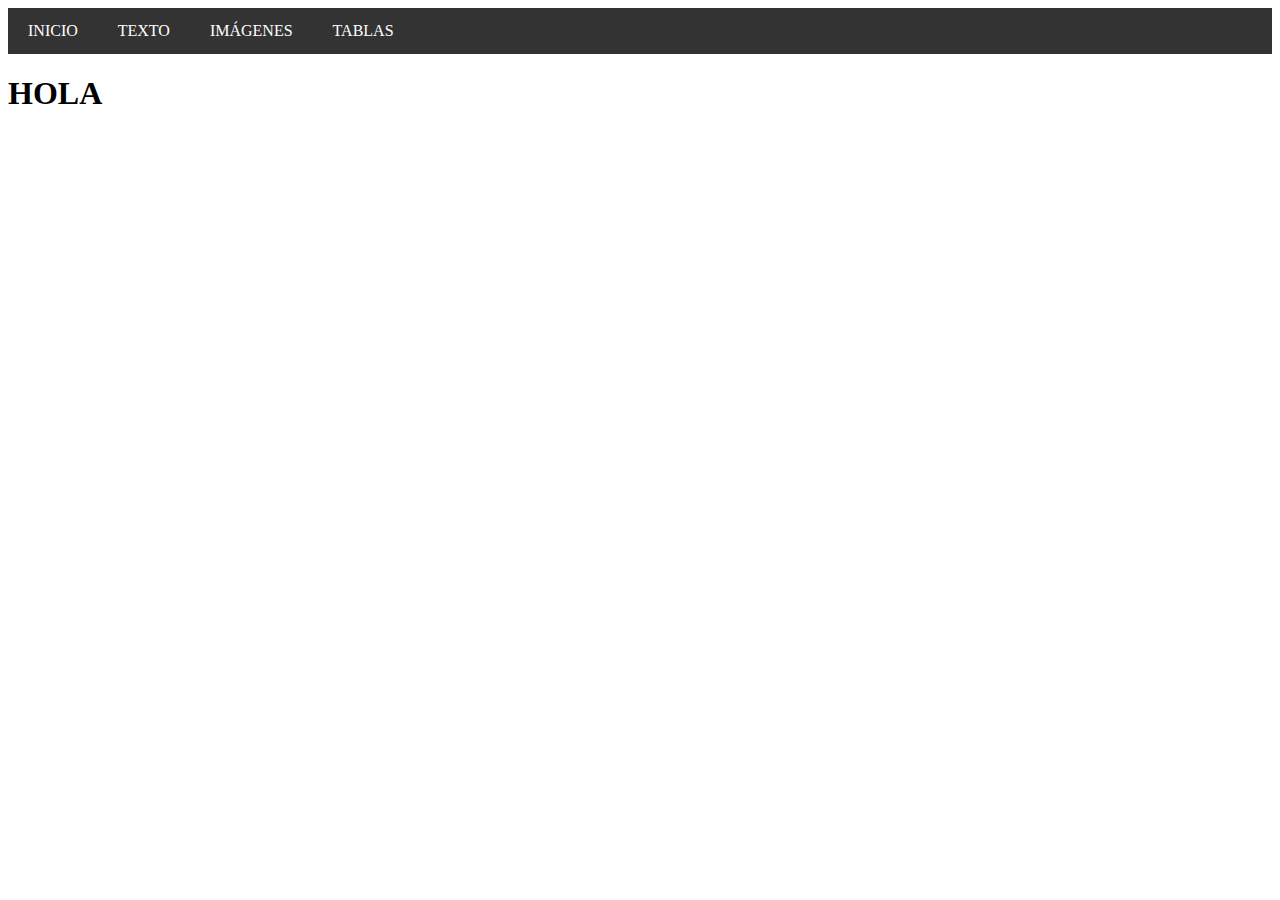
<file: index.html>
<!DOCTYPE html>
<html lang="en">
<head>
    <meta charset="UTF-8">
    <meta name="viewport" content="width=device-width, initial-scale=1.0">
    <title>Document</title>
    <link rel="stylesheet" href="/styles/index.css">
</head>
<body>
    <div class="navbar">
        <a href="index.html">INICIO</a>
        <a href="texto.html">TEXTO</a>
        <a href="imagenes.html">IMÁGENES</a>
        <a href="tablas.html">TABLAS</a>
    </div>
    <h1>HOLA</h1>
</body>
</html>
</file>
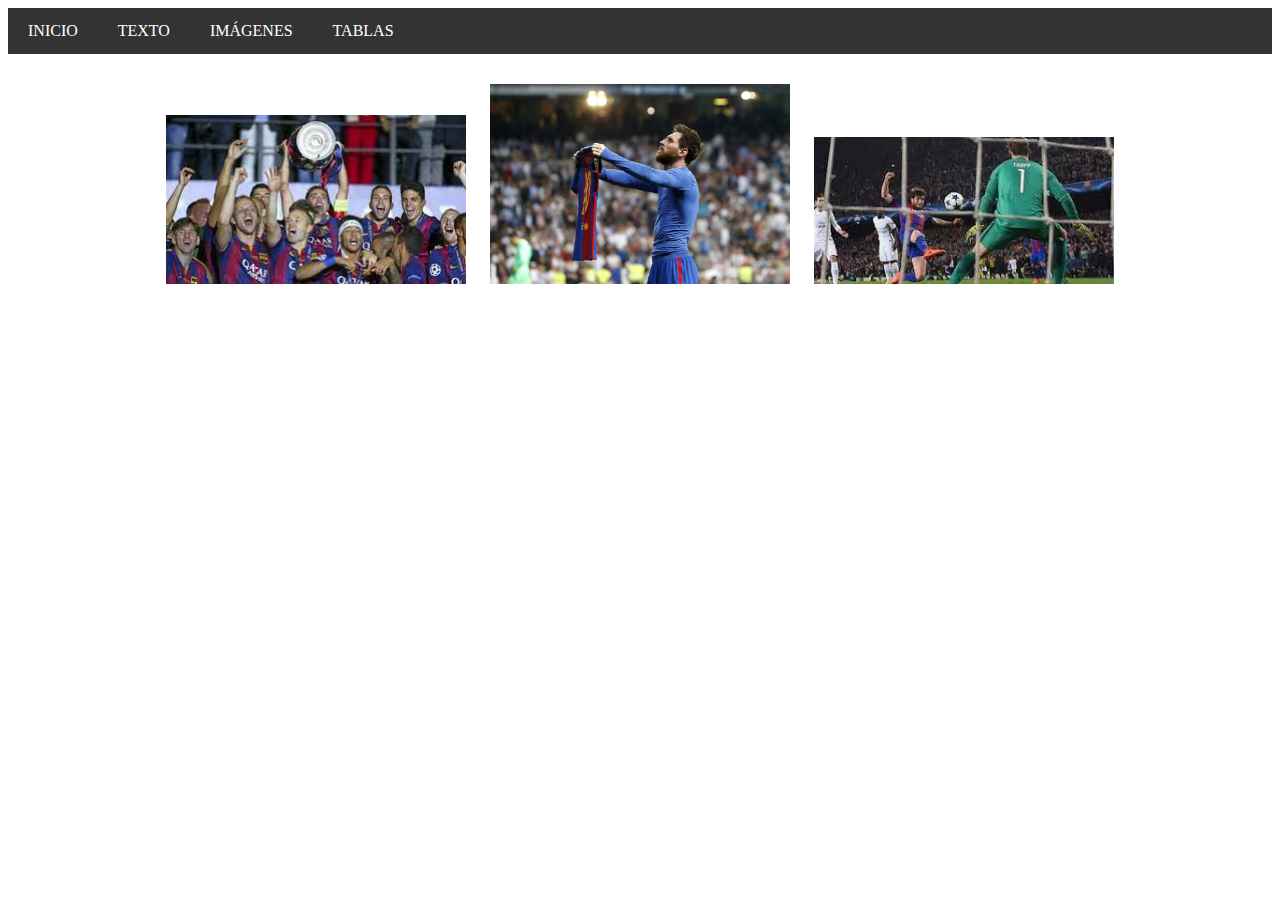
<file: imagenes.html>
<!DOCTYPE html>
<html lang="en">
<head>
    <meta charset="UTF-8">
    <meta name="viewport" content="width=device-width, initial-scale=1.0">
    <title>Document</title>
    <link rel="stylesheet" href="/styles/imagenes.css">
</head>
<body>
    <div class="navbar">
        <a href="index.html">INICIO</a>
        <a href="texto.html">TEXTO</a>
        <a href="imagenes.html">IMÁGENES</a>
        <a href="tablas.html">TABLAS</a>
    </div>
</div>
<div class="images-container">
    <img src="/images/barca1.jpeg" alt="Barcelona gana la Champions" width="300">
    <img src="/images/barca2.jpg" alt="Messi en el Bernabeu" width="300">
    <img src="/images/barca3.jpeg" alt="Gol de Sergi al PSG" width="300">
</div>
</body>
</html>
</file>
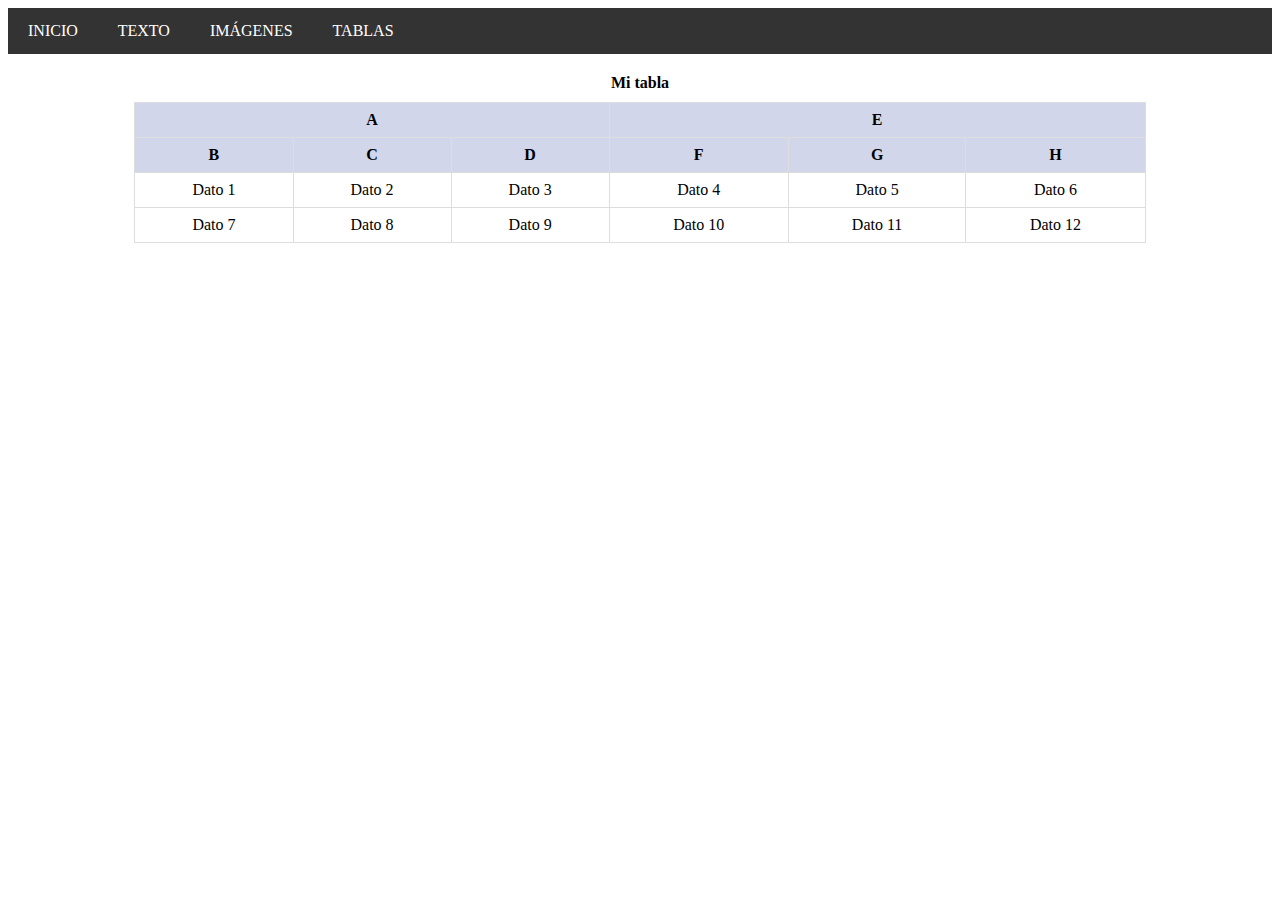
<file: tablas.html>
<!DOCTYPE html>
<html lang="en">
<head>
    <meta charset="UTF-8">
    <meta name="viewport" content="width=device-width, initial-scale=1.0">
    <title>Document</title>
    <link rel="stylesheet" href="/styles/tablas.css">
</head>
<body>
    <div class="navbar">
        <a href="index.html">INICIO</a>
        <a href="texto.html">TEXTO</a>
        <a href="imagenes.html">IMÁGENES</a>
        <a href="tablas.html">TABLAS</a>
    </div>
    <table>
        <caption>Mi tabla</caption>
        <thead>
            <tr>
                <th rowspan="1" colspan="3" style="background-color: rgba(25,48,154,0.2);">A</th>
                <th rowspan="1" colspan="3"  style="background-color: rgba(25,48,154,0.2);">E</th>
                
            </tr>
            <tr>
                <th rowspan="1" colspan="1"  style="background-color: rgba(25,48,154,0.2);">B</th>
                <th rowspan="1" colspan="1"  style="background-color: rgba(25,48,154,0.2);">C</th>
                <th rowspan="1" colspan="1"  style="background-color: rgba(25,48,154,0.2);">D</th>
                <th rowspan="1" colspan="1"  style="background-color: rgba(25,48,154,0.2);">F</th>
                <th rowspan="1" colspan="1"  style="background-color: rgba(25,48,154,0.2);">G</th>
                <th rowspan="1" colspan="1"  style="background-color: rgba(25,48,154,0.2);">H</th>
            </tr>
        </thead>
        
        <tbody>
            <tr>
                <td>Dato 1</td>
                <td>Dato 2</td>
                <td>Dato 3</td>
                <td>Dato 4</td>
                <td>Dato 5</td>
                <td>Dato 6</td>
            </tr>
            <tr>
                <td>Dato 7</td>
                <td>Dato 8</td>
                <td>Dato 9</td>
                <td>Dato 10</td>
                <td>Dato 11</td>
                <td>Dato 12</td>
            </tr>
        </tbody>
        
        <tfoot>

        </tfoot>

    </table>
</body>
</html>
</file>
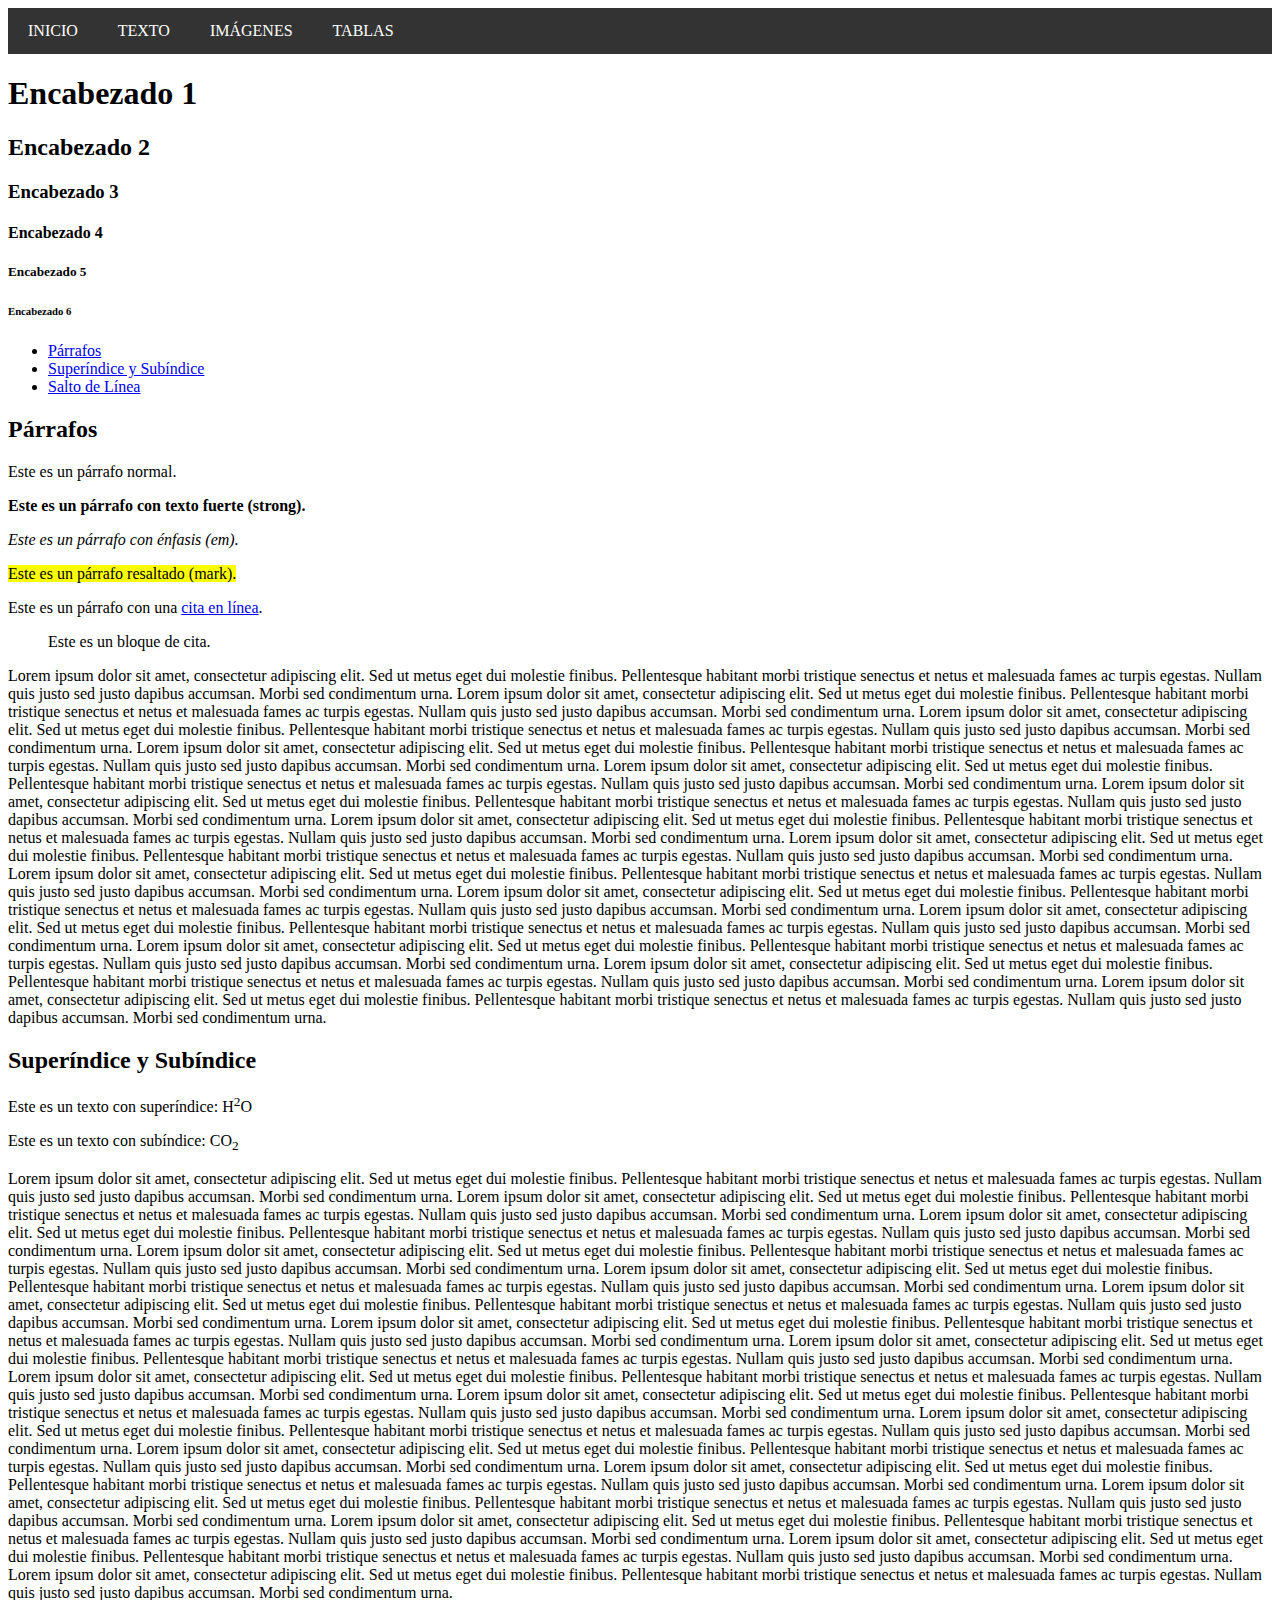
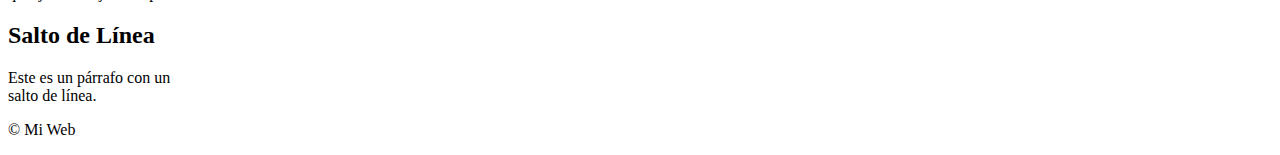
<file: texto.html>
<!DOCTYPE html>
<html lang="en">
<head>
    <meta charset="UTF-8">
    <meta name="viewport" content="width=device-width, initial-scale=1.0">
    <title>Document</title>
    <link rel="stylesheet" href="/styles/tablas.css">
</head>
<body>
    <div class="navbar">
        <a href="index.html">INICIO</a>
        <a href="texto.html">TEXTO</a>
        <a href="imagenes.html">IMÁGENES</a>
        <a href="tablas.html">TABLAS</a>
    </div>
    <header>
      <h1>Encabezado 1</h1>
      <h2>Encabezado 2</h2>
      <h3>Encabezado 3</h3>
      <h4>Encabezado 4</h4>
      <h5>Encabezado 5</h5>
      <h6>Encabezado 6</h6>
  </header>

  <nav>
      <ul>
          <li><a href="#parrafos">Párrafos</a></li>
          <li><a href="#super_sub_indice">Superíndice y Subíndice</a></li>
          <li><a href="#salto_linea">Salto de Línea</a></li>
      </ul>
  </nav>

  <main>
      <section id="parrafos">
          <h2>Párrafos</h2>
          <p>Este es un párrafo normal.</p>
          <p><strong>Este es un párrafo con texto fuerte (strong).</strong></p>
          <p><em>Este es un párrafo con énfasis (em).</em></p>
          <p><mark>Este es un párrafo resaltado (mark).</mark></p>
          <p>Este es un párrafo con una <a href="#">cita en línea</a>.</p>
          <blockquote>
              <p>Este es un bloque de cita.</p>
          </blockquote>
          <p>
            Lorem ipsum dolor sit amet, consectetur adipiscing elit. Sed ut metus eget dui molestie finibus.
            Pellentesque habitant morbi tristique senectus et netus et malesuada fames ac turpis egestas.
            Nullam quis justo sed justo dapibus accumsan. Morbi sed condimentum urna.
            Lorem ipsum dolor sit amet, consectetur adipiscing elit. Sed ut metus eget dui molestie finibus.
            Pellentesque habitant morbi tristique senectus et netus et malesuada fames ac turpis egestas.
            Nullam quis justo sed justo dapibus accumsan. Morbi sed condimentum urna.
            Lorem ipsum dolor sit amet, consectetur adipiscing elit. Sed ut metus eget dui molestie finibus.
            Pellentesque habitant morbi tristique senectus et netus et malesuada fames ac turpis egestas.
            Nullam quis justo sed justo dapibus accumsan. Morbi sed condimentum urna.
            Lorem ipsum dolor sit amet, consectetur adipiscing elit. Sed ut metus eget dui molestie finibus.
            Pellentesque habitant morbi tristique senectus et netus et malesuada fames ac turpis egestas.
            Nullam quis justo sed justo dapibus accumsan. Morbi sed condimentum urna.
            Lorem ipsum dolor sit amet, consectetur adipiscing elit. Sed ut metus eget dui molestie finibus.
            Pellentesque habitant morbi tristique senectus et netus et malesuada fames ac turpis egestas.
            Nullam quis justo sed justo dapibus accumsan. Morbi sed condimentum urna.
            Lorem ipsum dolor sit amet, consectetur adipiscing elit. Sed ut metus eget dui molestie finibus.
            Pellentesque habitant morbi tristique senectus et netus et malesuada fames ac turpis egestas.
            Nullam quis justo sed justo dapibus accumsan. Morbi sed condimentum urna.
            Lorem ipsum dolor sit amet, consectetur adipiscing elit. Sed ut metus eget dui molestie finibus.
            Pellentesque habitant morbi tristique senectus et netus et malesuada fames ac turpis egestas.
            Nullam quis justo sed justo dapibus accumsan. Morbi sed condimentum urna.
            Lorem ipsum dolor sit amet, consectetur adipiscing elit. Sed ut metus eget dui molestie finibus.
            Pellentesque habitant morbi tristique senectus et netus et malesuada fames ac turpis egestas.
            Nullam quis justo sed justo dapibus accumsan. Morbi sed condimentum urna.
            Lorem ipsum dolor sit amet, consectetur adipiscing elit. Sed ut metus eget dui molestie finibus.
            Pellentesque habitant morbi tristique senectus et netus et malesuada fames ac turpis egestas.
            Nullam quis justo sed justo dapibus accumsan. Morbi sed condimentum urna.
            Lorem ipsum dolor sit amet, consectetur adipiscing elit. Sed ut metus eget dui molestie finibus.
            Pellentesque habitant morbi tristique senectus et netus et malesuada fames ac turpis egestas.
            Nullam quis justo sed justo dapibus accumsan. Morbi sed condimentum urna.
            Lorem ipsum dolor sit amet, consectetur adipiscing elit. Sed ut metus eget dui molestie finibus.
            Pellentesque habitant morbi tristique senectus et netus et malesuada fames ac turpis egestas.
            Nullam quis justo sed justo dapibus accumsan. Morbi sed condimentum urna.
            Lorem ipsum dolor sit amet, consectetur adipiscing elit. Sed ut metus eget dui molestie finibus.
            Pellentesque habitant morbi tristique senectus et netus et malesuada fames ac turpis egestas.
            Nullam quis justo sed justo dapibus accumsan. Morbi sed condimentum urna.
            Lorem ipsum dolor sit amet, consectetur adipiscing elit. Sed ut metus eget dui molestie finibus.
            Pellentesque habitant morbi tristique senectus et netus et malesuada fames ac turpis egestas.
            Nullam quis justo sed justo dapibus accumsan. Morbi sed condimentum urna.
            Lorem ipsum dolor sit amet, consectetur adipiscing elit. Sed ut metus eget dui molestie finibus.
            Pellentesque habitant morbi tristique senectus et netus et malesuada fames ac turpis egestas.
            Nullam quis justo sed justo dapibus accumsan. Morbi sed condimentum urna.
          </p>
      </section>

      <section id="super_sub_indice">
          <h2>Superíndice y Subíndice</h2>
          <p>Este es un texto con superíndice: H<sup>2</sup>O</p>
          <p>Este es un texto con subíndice: CO<sub>2</sub></p>
          <p>
            Lorem ipsum dolor sit amet, consectetur adipiscing elit. Sed ut metus eget dui molestie finibus.
            Pellentesque habitant morbi tristique senectus et netus et malesuada fames ac turpis egestas.
            Nullam quis justo sed justo dapibus accumsan. Morbi sed condimentum urna.
            Lorem ipsum dolor sit amet, consectetur adipiscing elit. Sed ut metus eget dui molestie finibus.
            Pellentesque habitant morbi tristique senectus et netus et malesuada fames ac turpis egestas.
            Nullam quis justo sed justo dapibus accumsan. Morbi sed condimentum urna.
            Lorem ipsum dolor sit amet, consectetur adipiscing elit. Sed ut metus eget dui molestie finibus.
            Pellentesque habitant morbi tristique senectus et netus et malesuada fames ac turpis egestas.
            Nullam quis justo sed justo dapibus accumsan. Morbi sed condimentum urna.
            Lorem ipsum dolor sit amet, consectetur adipiscing elit. Sed ut metus eget dui molestie finibus.
            Pellentesque habitant morbi tristique senectus et netus et malesuada fames ac turpis egestas.
            Nullam quis justo sed justo dapibus accumsan. Morbi sed condimentum urna.
            Lorem ipsum dolor sit amet, consectetur adipiscing elit. Sed ut metus eget dui molestie finibus.
            Pellentesque habitant morbi tristique senectus et netus et malesuada fames ac turpis egestas.
            Nullam quis justo sed justo dapibus accumsan. Morbi sed condimentum urna.
            Lorem ipsum dolor sit amet, consectetur adipiscing elit. Sed ut metus eget dui molestie finibus.
            Pellentesque habitant morbi tristique senectus et netus et malesuada fames ac turpis egestas.
            Nullam quis justo sed justo dapibus accumsan. Morbi sed condimentum urna.
            Lorem ipsum dolor sit amet, consectetur adipiscing elit. Sed ut metus eget dui molestie finibus.
            Pellentesque habitant morbi tristique senectus et netus et malesuada fames ac turpis egestas.
            Nullam quis justo sed justo dapibus accumsan. Morbi sed condimentum urna.
            Lorem ipsum dolor sit amet, consectetur adipiscing elit. Sed ut metus eget dui molestie finibus.
            Pellentesque habitant morbi tristique senectus et netus et malesuada fames ac turpis egestas.
            Nullam quis justo sed justo dapibus accumsan. Morbi sed condimentum urna.
            Lorem ipsum dolor sit amet, consectetur adipiscing elit. Sed ut metus eget dui molestie finibus.
            Pellentesque habitant morbi tristique senectus et netus et malesuada fames ac turpis egestas.
            Nullam quis justo sed justo dapibus accumsan. Morbi sed condimentum urna.
            Lorem ipsum dolor sit amet, consectetur adipiscing elit. Sed ut metus eget dui molestie finibus.
            Pellentesque habitant morbi tristique senectus et netus et malesuada fames ac turpis egestas.
            Nullam quis justo sed justo dapibus accumsan. Morbi sed condimentum urna.
            Lorem ipsum dolor sit amet, consectetur adipiscing elit. Sed ut metus eget dui molestie finibus.
            Pellentesque habitant morbi tristique senectus et netus et malesuada fames ac turpis egestas.
            Nullam quis justo sed justo dapibus accumsan. Morbi sed condimentum urna.
            Lorem ipsum dolor sit amet, consectetur adipiscing elit. Sed ut metus eget dui molestie finibus.
            Pellentesque habitant morbi tristique senectus et netus et malesuada fames ac turpis egestas.
            Nullam quis justo sed justo dapibus accumsan. Morbi sed condimentum urna.
            Lorem ipsum dolor sit amet, consectetur adipiscing elit. Sed ut metus eget dui molestie finibus.
            Pellentesque habitant morbi tristique senectus et netus et malesuada fames ac turpis egestas.
            Nullam quis justo sed justo dapibus accumsan. Morbi sed condimentum urna.
            Lorem ipsum dolor sit amet, consectetur adipiscing elit. Sed ut metus eget dui molestie finibus.
            Pellentesque habitant morbi tristique senectus et netus et malesuada fames ac turpis egestas.
            Nullam quis justo sed justo dapibus accumsan. Morbi sed condimentum urna.
            Lorem ipsum dolor sit amet, consectetur adipiscing elit. Sed ut metus eget dui molestie finibus.
            Pellentesque habitant morbi tristique senectus et netus et malesuada fames ac turpis egestas.
            Nullam quis justo sed justo dapibus accumsan. Morbi sed condimentum urna.
            Lorem ipsum dolor sit amet, consectetur adipiscing elit. Sed ut metus eget dui molestie finibus.
            Pellentesque habitant morbi tristique senectus et netus et malesuada fames ac turpis egestas.
            Nullam quis justo sed justo dapibus accumsan. Morbi sed condimentum urna.
            Lorem ipsum dolor sit amet, consectetur adipiscing elit. Sed ut metus eget dui molestie finibus.
            Pellentesque habitant morbi tristique senectus et netus et malesuada fames ac turpis egestas.
            Nullam quis justo sed justo dapibus accumsan. Morbi sed condimentum urna.
          </p>
      </section>

      <section id="salto_linea">
          <h2>Salto de Línea</h2>
          <p>Este es un párrafo con un <br>salto de línea.</p>
      </section>
  </main>

  <footer>
      <p>&copy; Mi Web</p>
  </footer>
</body>
</html>
</file>
<file: styles/index.css>
/* Estilos para el navbar */
.navbar {
    background-color: #333;
    overflow: hidden;
}

.navbar a {
    float: left;
    display: block;
    color: white;
    text-align: center;
    padding: 14px 20px;
    text-decoration: none;
}

.navbar a:hover {
    background-color: #ddd;
    color: black;
}
</file>
<file: styles/imagenes.css>
/* Estilos para el navbar */
.navbar {
    background-color: #333;
    overflow: hidden;
}

.navbar a {
    float: left;
    display: block;
    color: white;
    text-align: center;
    padding: 14px 20px;
    text-decoration: none;
}

.navbar a:hover {
    background-color: #ddd;
    color: black;
}

/* Estilos para el contenedor de imágenes */
.images-container {
    text-align: center;
    margin-top: 20px;
}

.images-container img {
    width: 300px;
    margin: 10px;
}
</file>
<file: styles/tablas.css>
/* Estilos para el navbar */
.navbar {
    background-color: #333;
    overflow: hidden;
}

.navbar a {
    float: left;
    display: block;
    color: white;
    text-align: center;
    padding: 14px 20px;
    text-decoration: none;
}

.navbar a:hover {
    background-color: #ddd;
    color: black;
}

/* Estilos para la tabla */
table {
    width: 80%;
    margin: 20px auto;
    border-collapse: collapse;
}

th, td {
    border: 1px solid #ddd;
    padding: 8px;
    text-align: center;
}

caption {
    font-weight: bold;
    margin-bottom: 10px;
}
</file>
